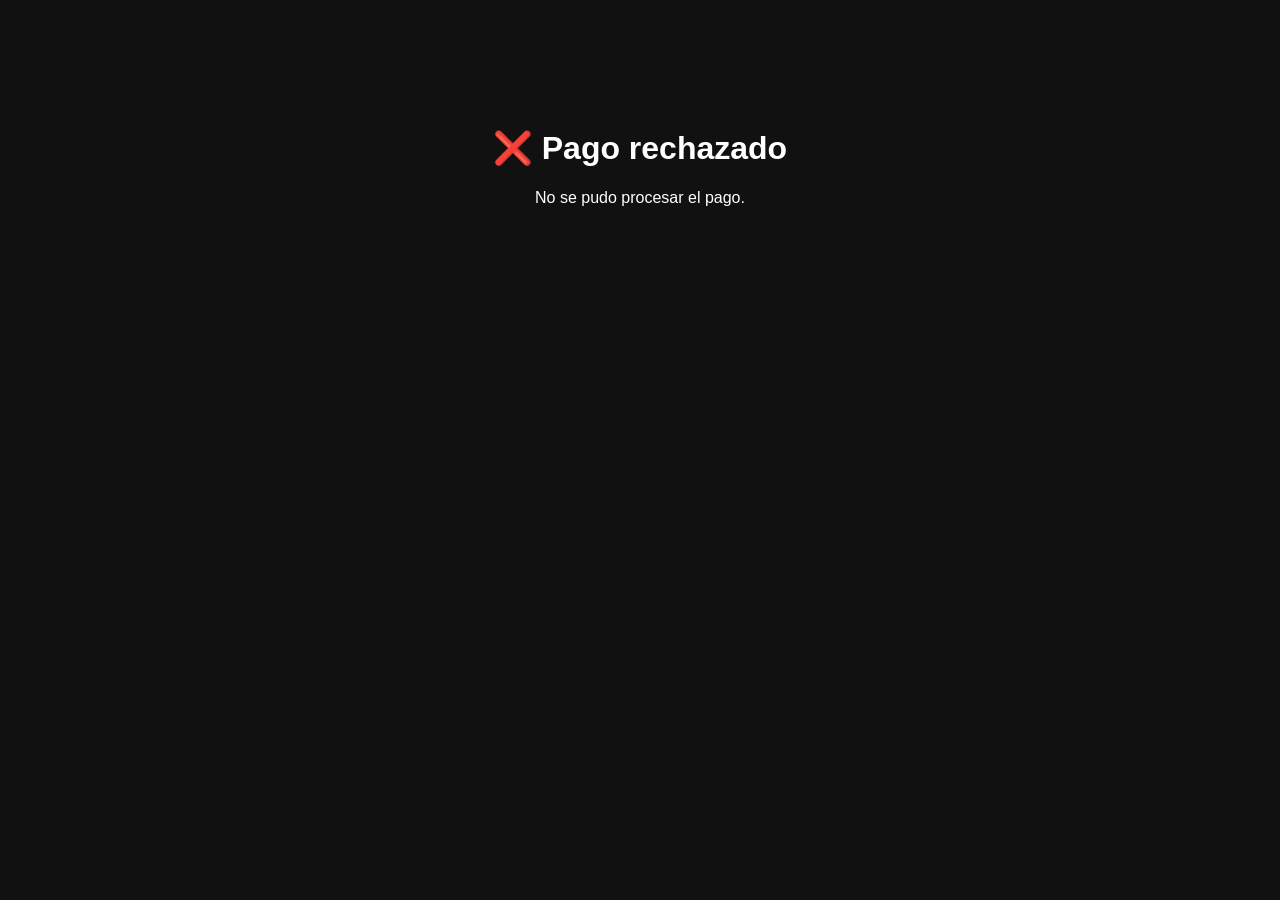
<file: failure.html>
<!DOCTYPE html>
<html lang="es">
<head>
<meta charset="UTF-8">
<title>Pago rechazado</title>
</head>

<body style="background:#111;color:white;font-family:Arial;text-align:center;padding-top:100px;">

<h1>❌ Pago rechazado</h1>

<p>
No se pudo procesar el pago.
</p>

</body>
</html>
</file>
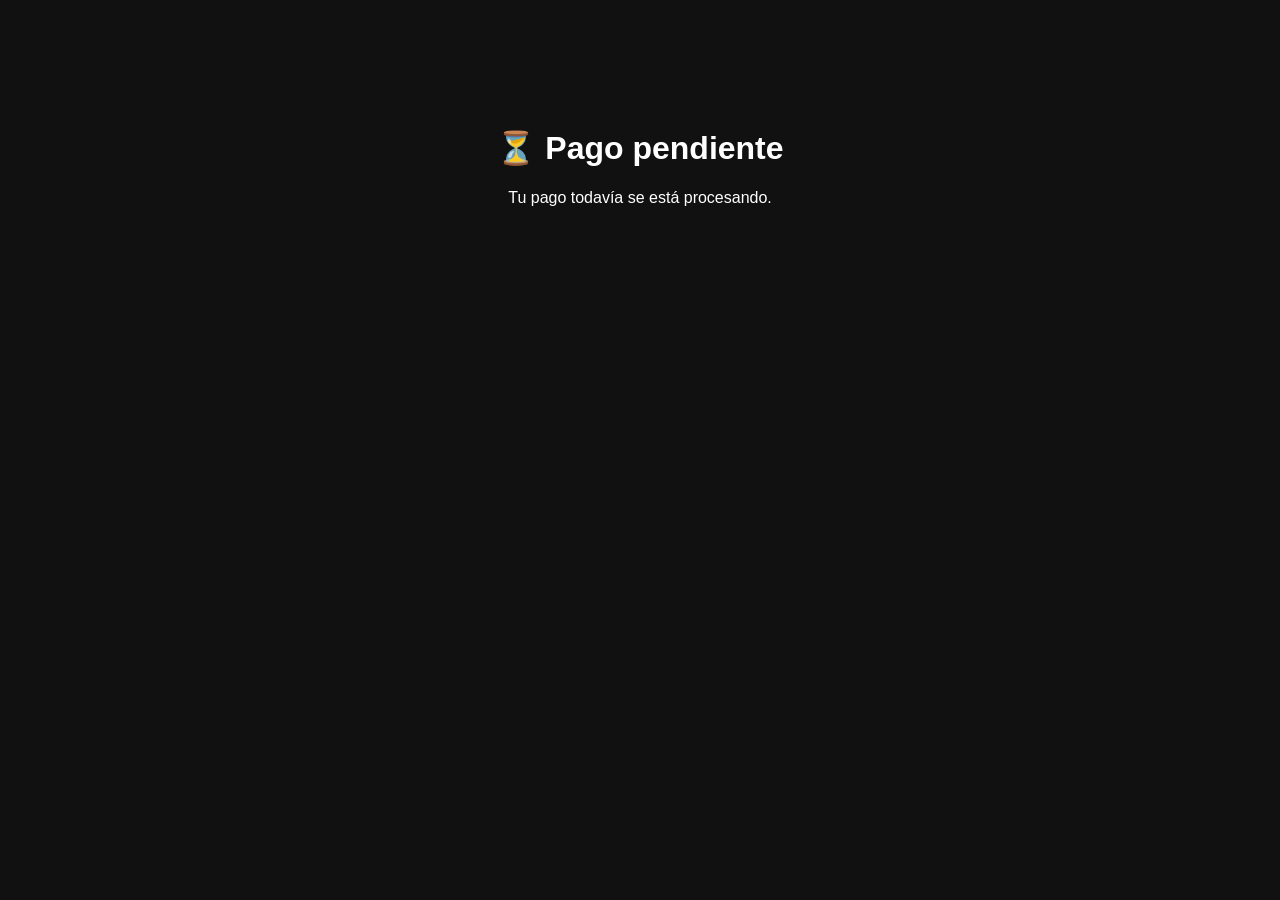
<file: pending.html>
<!DOCTYPE html>
<html lang="es">
<head>
<meta charset="UTF-8">
<title>Pago pendiente</title>
</head>

<body style="background:#111;color:white;font-family:Arial;text-align:center;padding-top:100px;">

<h1>⏳ Pago pendiente</h1>

<p>
Tu pago todavía se está procesando.
</p>

</body>
</html>
</file>
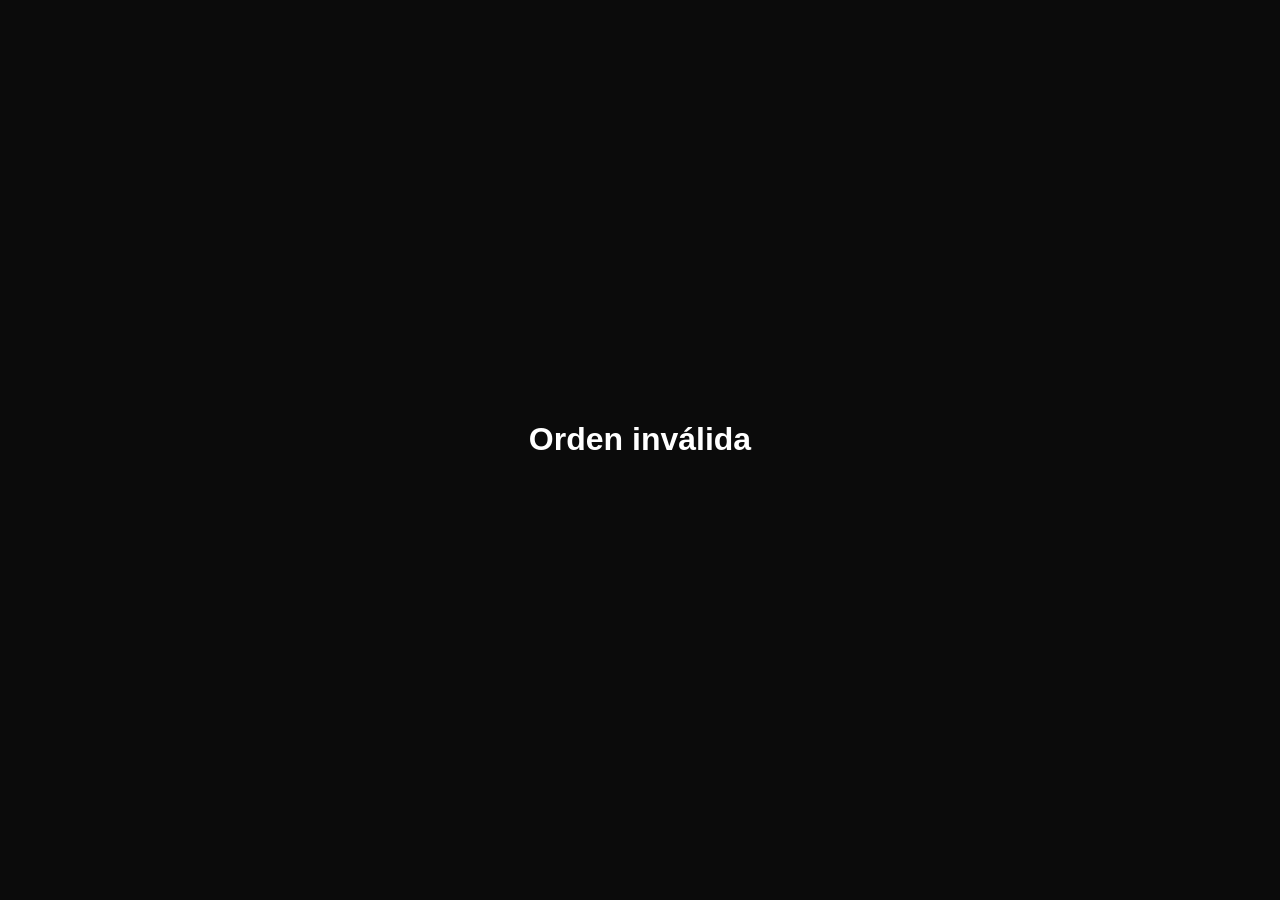
<file: success.html>
<!DOCTYPE html>
<html lang="es">
<head>

<meta charset="UTF-8">

<meta name="viewport"
content="width=device-width, initial-scale=1.0">

<title>Pago aprobado | YAMI.PH</title>

<style>

body{
background:#0b0b0b;
color:white;
font-family:Arial;
display:flex;
justify-content:center;
align-items:center;
height:100vh;
margin:0;
}

.box{
background:#151515;
padding:40px;
border-radius:25px;
text-align:center;
border:1px solid #222;
max-width:500px;
width:90%;
}

h1{
margin-top:0;
}

.download-btn{
margin-top:25px;
display:inline-block;
padding:18px 30px;
background:white;
color:black;
text-decoration:none;
border-radius:14px;
font-weight:bold;
}

.loader{
margin-top:20px;
opacity:.7;
}

</style>

</head>

<body>

<div class="box">

<h1>
✅ Pago aprobado
</h1>

<p>
Tus fotos HD están listas para descargar
</p>

<div
class="loader"
id="loader">

Preparando descarga...

</div>

<a
id="downloadBtn"
class="download-btn"
style="display:none;">

Descargar Fotos HD

</a>

</div>

<script>

const params =
new URLSearchParams(
window.location.search
);

const orderId =
params.get("order");

const downloadBtn =
document.getElementById(
"downloadBtn"
);

if(!orderId){

document.body.innerHTML = `

<h1 style="
color:white;
font-family:Arial;
">

Orden inválida

</h1>

`;

}else{

const downloadUrl =
`http://localhost:3000/download/${orderId}`;

downloadBtn.href =
downloadUrl;

document.getElementById(
"loader"
).style.display = "none";

downloadBtn.style.display =
"inline-block";

/* DESCARGA AUTOMATICA */

window.location.href =
downloadUrl;

}

</script>

</body>
</html>
</file>
